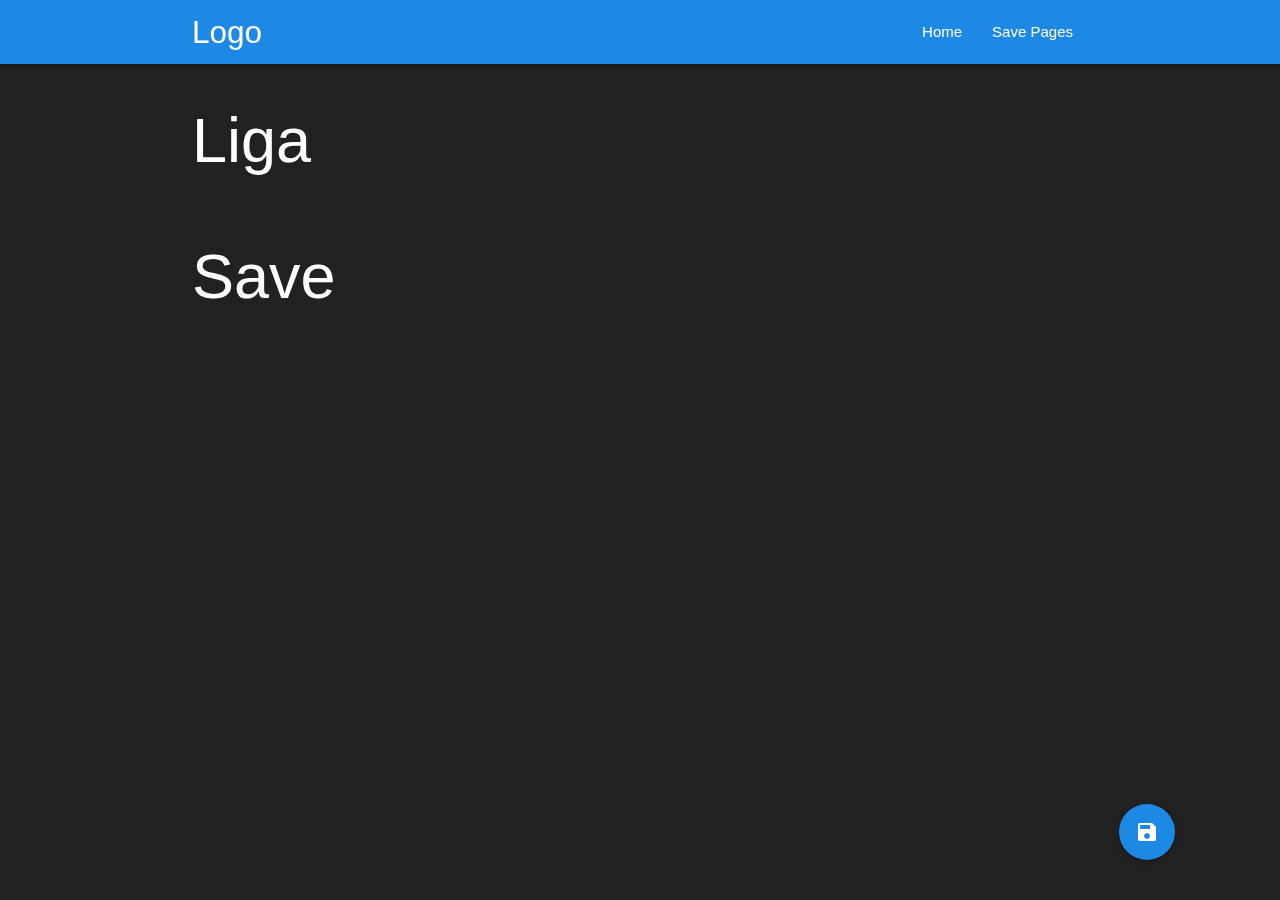
<file: index.html>
<!DOCTYPE html>
<html lang="en">
<head>
    <meta charset="UTF-8">
    <meta name="viewport" content="width=device-width, initial-scale=1.0">
    <title>Submission 2 PWA Dicoding</title>
    <link href="https://fonts.googleapis.com/icon?family=Material+Icons" rel="stylesheet">
    <link rel="stylesheet" href="./css/index.css">
    <link type="text/css" rel="stylesheet" href="./css/materialize.min.css"  media="screen,projection"/>
    <base target="_self">
    <link rel="manifest" href="/manifest.json">
    <meta name="theme-color" content="#1976D2"/>
</head>
<body class="grey darken-4">
    <!-- Navbar -->
    <div class="navbar-fixed">
        <nav class="blue darken-1">
            <div class="container">
                <div class="nav-wrapper">
                    <a href="#" class="brand-logo">Logo</a>
                    <a href="#" data-target="mobile-demo" class="sidenav-trigger"><i class="material-icons">menu</i></a>
                    <ul id="nav-mobile" class="right hide-on-med-and-down">
                        <li><a href="/index.html" target="_self">Home</a></li>
                        <li><a href="/pages/liga_save.html" target="_self">Save Pages</a></li>
                    </ul>
                </div>
            </div>
        </nav>
    </div>

    <!-- Sidenav -->
    <ul class="sidenav grey darken-1 " id="mobile-demo">
        <li><a href="/index.html" target="_self" class="white-text">Home</a></li>
        <li><a href="/pages/liga_save.html" target="_self" class="white-text">Save Pages</a></li>
    </ul>

    <!-- Content -->
    <div class="container" id="page_liga">
        <h1 class="white-text">Liga</h1>
        <div class="row" id="liga">
        </div>
    </div>


    <!-- Content List Team -->
    <div class="container hidden add-m" id="list_team">
        <h1 class="white-text" id="skor-title">Skor Liga</h1>
        <div class="liga" id="liga-tabel">
            <table class="white-text ">
                <thead id="header_table ">
                </thead>
                <tbody id="body_table">
                </tbody>
            </table>
        </div>
    </div>

    <div class="container" id="page_liga_save">
        <h1 class="white-text">Save</h1>
        <div class="row" id="liga_save">
        </div>
    </div>

    <script type="text/javascript" src="./js/materialize.min.js"></script>
    <script src="./js/api.js"></script>
    <script src="./js/nav.js"></script>
    <script src="./js/info_liga.js"></script>
    <script type="text/javascript" src="./js/idb.js"></script>
    <script src="./js/db.js"></script>
    <script>
        if ("serviceWorker" in navigator) {
            window.addEventListener("load", function() {
                navigator.serviceWorker
                    .register("/sw.js")
                    .then(function() {
                    console.log("ServiceWorker Terdaftar");
                    })
                    .catch(function() {
                    console.log("Pendaftaran ServiceWorker Gagal");
                });
            });
        } else {
            console.log("ServiceWorker belum didukung browser ini.");
        }
    </script>
    <script>
        document.addEventListener("DOMContentLoaded", function(){
            const item = toTableTeam();
            item.then(function(skor){
                saveLigaSkor(skor);
            })
        })
        console.log(new URLSearchParams(window.location.search))
    </script>
</body>
</html>
</file>
<file: css/index.css>
.p-img{
    padding: 1rem;
}
.hidden{
    display: none;
}
.icon_sty{
    margin: 2rem;
    position: fixed !important;
    bottom: 10px !important;
    right: 5rem !important;
}
.add-m{
    margin-bottom: 8rem !important;
}
.icon-team{
    width: 20px;
    /* margin-left: -2rem; */
    /* display: none; */
}
@media only screen and (max-width : 768px){
    .icon_sty{
        margin: 2rem;
        position: fixed !important;
        bottom: 10px !important;
        right: 1rem !important;
    } 
}
</file>
